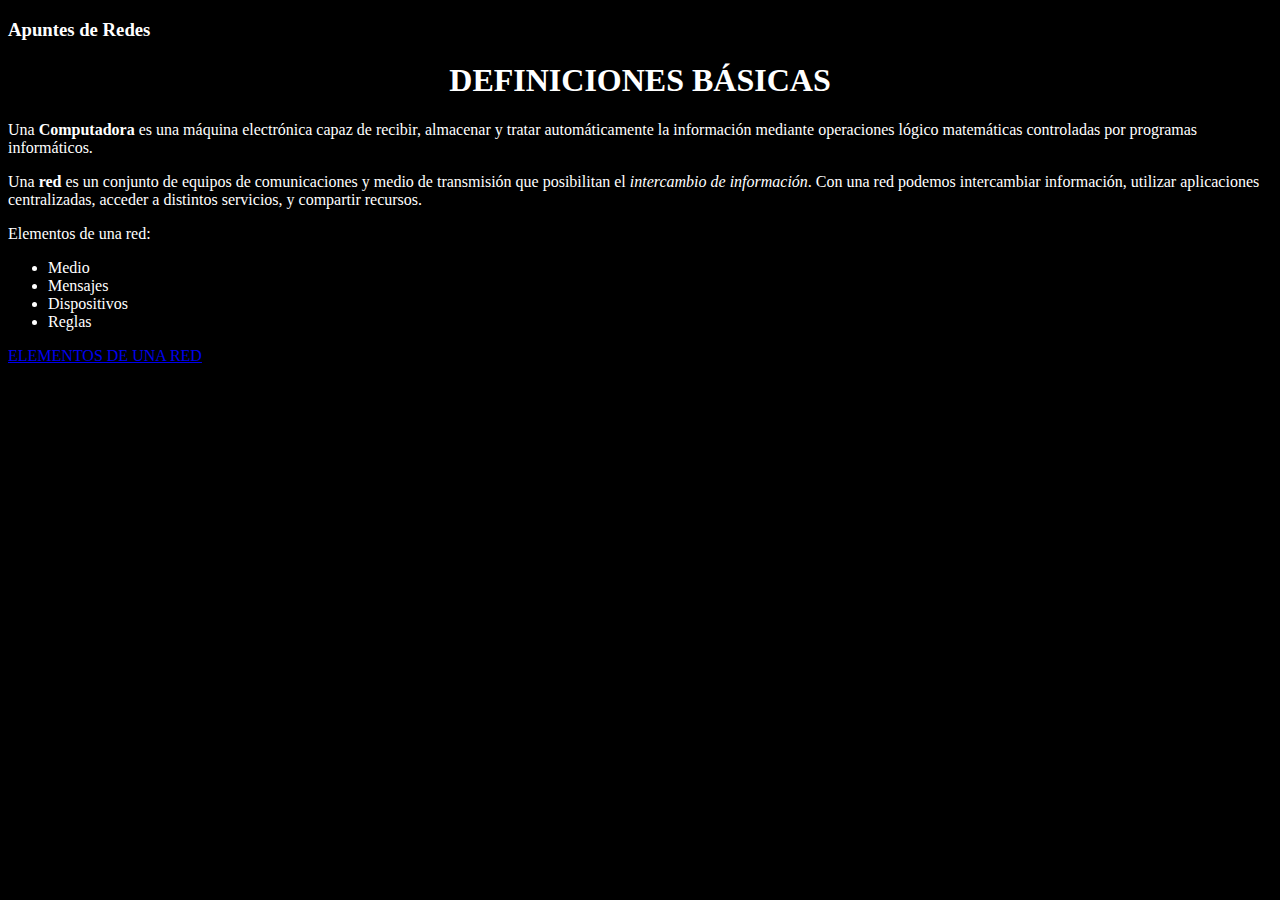
<file: index.html>
<!DOCTYPE html>
<html lang="en">
<head>
    <meta charset="UTF-8">
    <meta name="viewport" content="width=device-width, initial-scale=1.0">
    <title>Document</title>
    <link rel="stylesheet" href="style.css">
   
</head>
<body1>
 <h3>Apuntes de Redes</h3> 
    <h1> DEFINICIONES BÁSICAS</h1>
    
    
</body1>
<body> 
    Una <strong> Computadora </strong>es una máquina electrónica capaz de recibir, almacenar y
    tratar automáticamente la información mediante operaciones lógico
    matemáticas controladas por programas informáticos.
    <p>

    Una <strong> red </strong>es un conjunto de equipos de comunicaciones y medio de
transmisión que posibilitan el <i> intercambio de información</i>. Con una red
podemos intercambiar información, utilizar aplicaciones centralizadas,
acceder a distintos servicios, y compartir recursos.
    </p>


 Elementos de una red:
<ul>
 <li>Medio</li>
 <li>Mensajes</li>
 <li>Dispositivos</li>
 <li> Reglas</li>
</ul>
<a class="linkk" href="index2.html">ELEMENTOS DE UNA RED</a>

</body>



</html>
</file>
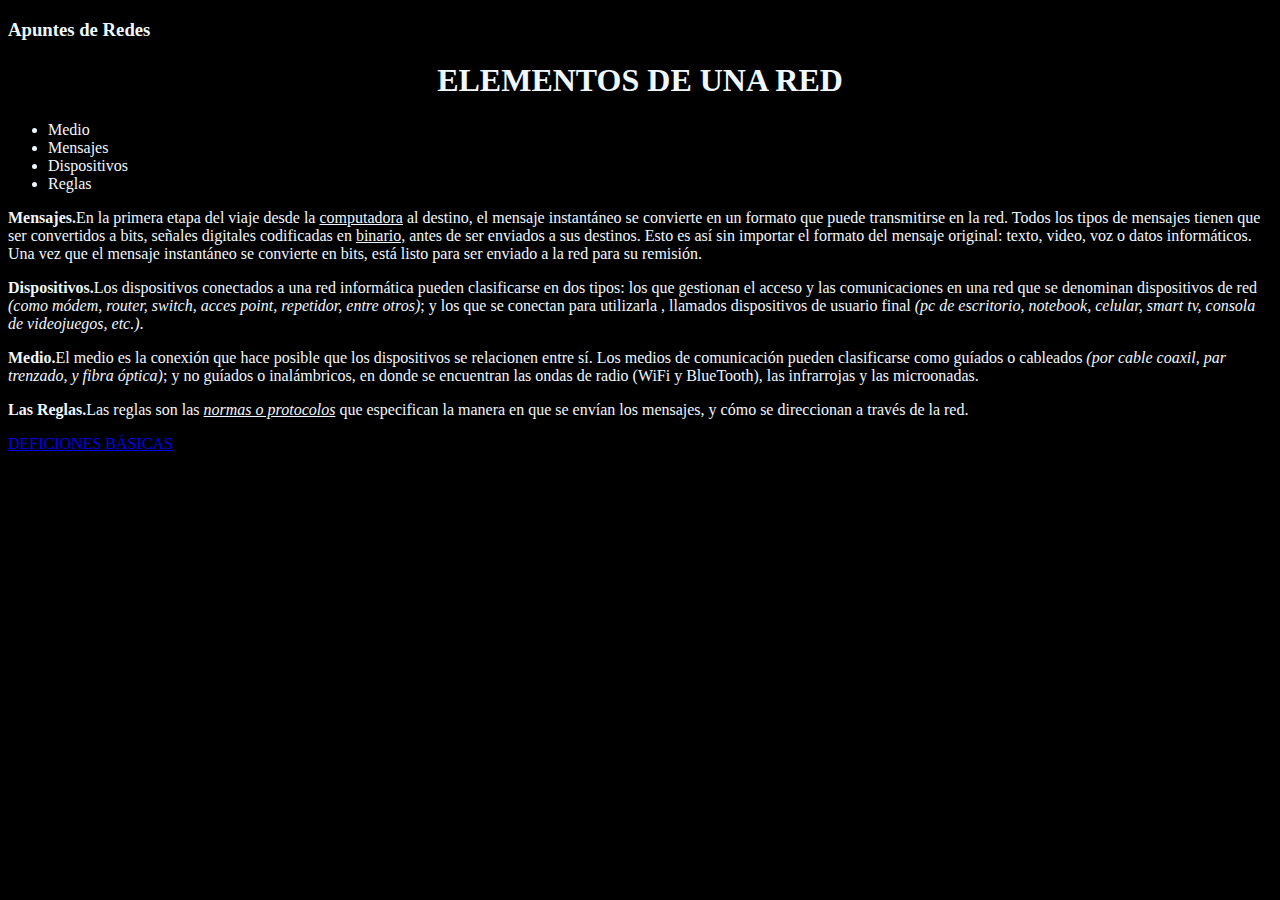
<file: index2.html>
<!DOCTYPE html>
<html lang="en">
<head>
    <meta charset="UTF-8">
    <meta name="viewport" content="width=device-width, initial-scale=1.0">
    <title>Document</title>
    <link rel="stylesheet" href="style2.css">
   
</head>
<body1>
 <h3>Apuntes de Redes</h3> 
    <h1>ELEMENTOS DE UNA RED </h1>
    
    
</body1>


<ul>
    <li>Medio</li>
        <li>Mensajes</li>
            <li>Dispositivos</li>
                <li>Reglas</li>
</ul>

 <p>
  <strong>Mensajes.</strong>En la primera etapa del viaje desde la <u>computadora</u> al destino, el mensaje instantáneo se
convierte en un formato que puede transmitirse en la red. Todos los tipos de mensajes tienen que
ser convertidos a bits, señales digitales codificadas en <u>binario,</u> antes de ser enviados a sus destinos.
Esto es así sin importar el formato del mensaje original: texto, video, voz o datos informáticos. Una
vez que el mensaje instantáneo se convierte en bits, está listo para ser enviado a la red para su
remisión.</p>
<P> <strong>Dispositivos.</strong>Los dispositivos conectados a una red informática pueden clasificarse en dos tipos: los
    que gestionan el acceso y las comunicaciones en una red que se denominan dispositivos de red
    <i>(como módem, router, switch, acces point, repetidor, entre otros)</i>; y los que se conectan para
    utilizarla , llamados dispositivos de usuario final <i>(pc de escritorio, notebook, celular, smart tv, consola
    de videojuegos, etc.)</i>.</P>
    <P><strong>Medio.</strong>El medio es la conexión que hace posible que los dispositivos se relacionen entre sí. Los
        medios de comunicación pueden clasificarse como guíados o cableados <i>(por cable coaxil, par
        trenzado, y fibra óptica)</i>; y no guíados o inalámbricos, en donde se encuentran las ondas de radio
        (WiFi y BlueTooth), las infrarrojas y las microonadas.</P>
        <P><strong>Las Reglas.</strong>Las reglas son las <u><i>normas o protocolos</u></i> que especifican la manera en que se envían los
            mensajes, y cómo se direccionan a través de la red.</P>
     <a class="linkk" href="index.html">DEFICIONES BÁSICAS</a>       


</body>



</html>
</file>
<file: style.css>
head {




}

body {
    
background-color: rgb(0, 0, 0)
}
body {
    color: rgb(255, 255, 255);
}
body1{
    text-align: center;
        
}
h3 {
    text-align: left;
}
</file>
<file: style2.css>
body {background-color: black
}
body{ color: aliceblue;}

h1{text-align: center;}
</file>
